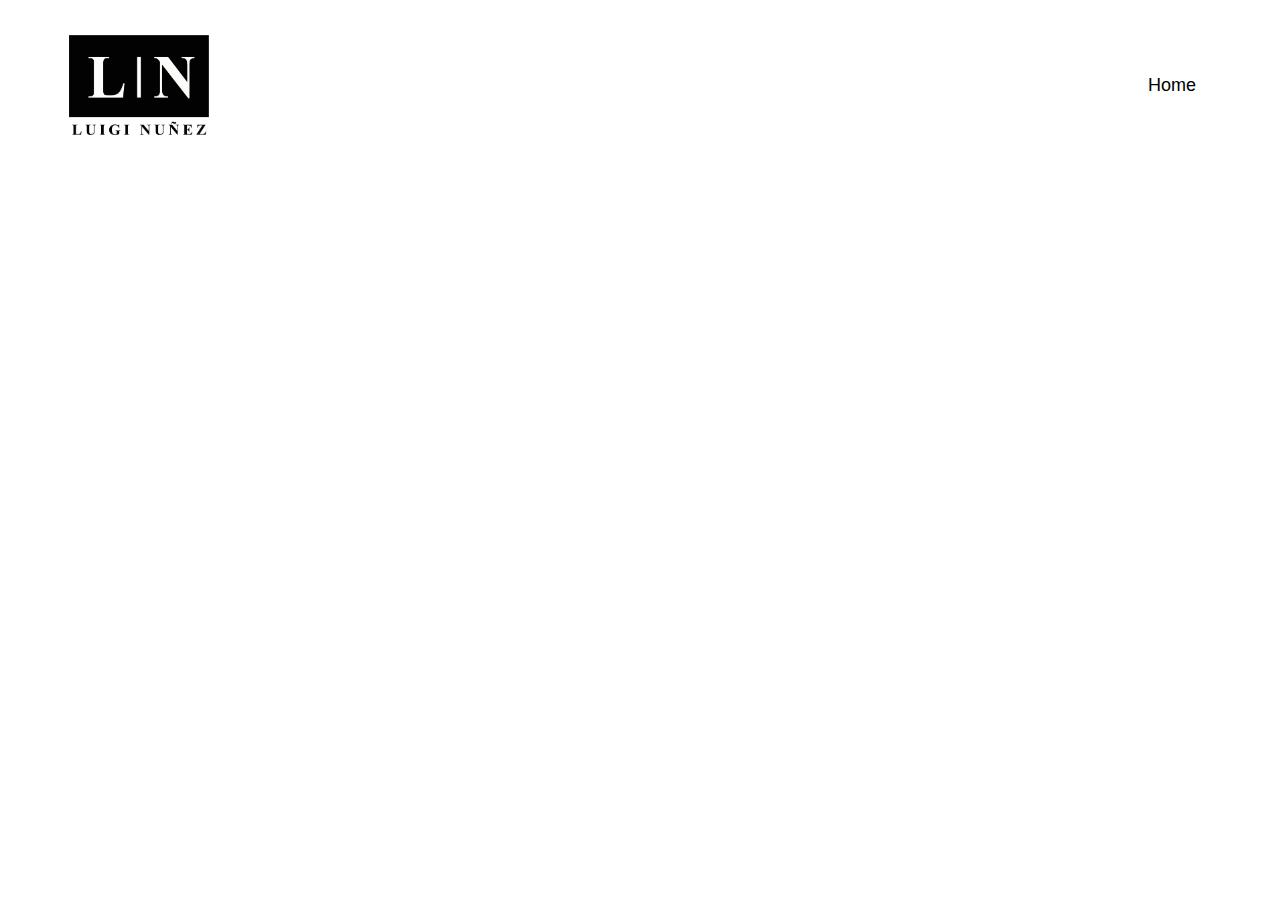
<file: portfolio.html>
<!DOCTYPE html>
<html lang="en">
<head>
    <meta charset="UTF-8">
    <meta http-equiv="X-UA-Compatible"  content="IE=edge">
    <meta name="viewport" content="width=device-width, initial-scale=1.0">
    <title>Graphic Design Portfolio</title>
    <link rel="stylesheet" href="portfolio.css">
    
</head>
<body>
    <div class="container">
        <nav>
            <img src="Images/logo.png" class="logo">
            <ul>
                <li><a href="index.html">Home</a></li>
            </ul>
        </nav>
        <div id="header-text">
            <h1>My Graphic Design Portfolios</h1>
        </div>
    </div>

 





</body>
</html>
</file>
<file: portfolio.css>
*{
    margin: 0;
    padding: 0;
    font-family: 'Poppins', sans-serif;
    box-sizing: border-box;
}
html{
    scroll-behavior: smooth;
}
body{
    background: #ffffff;
    color: #fff;
}
#header{
    width: 100%;
    height: 100vh;
    background-image: url(Images/background.jpg);
    background-size: cover;
    background-position: center;
}
.container{
    padding: 5px 5%;
}

nav{
    display: flex;
    align-items: center;
    justify-content: space-between;
    flex-wrap: wrap;
}

.logo{
    width: 140px;
    margin: 30px 5px;
    
}

nav ul li{
    display: inline-block;
    list-style: none;
    margin: 10px 20px;
    
}

nav ul li a{
    color: black;
    text-decoration: none;
    font-size: 18px;
    position: relative;
}

nav i{
    color: #ff004f;
}



nav ul li a::after{
    content: '';
    width: 0;
    height: 3px;
    background: #ff004f;
    position: absolute;
    left: 0;
    bottom: -6px;
    transition: 0.5s;

}
nav ul li a:hover::after{
    width: 100%;
}
.header-text{
    margin-top: 10%;
    font-size: 30px;
    color: #605e5e;

}
.header-text h1{
    font-size: 80px;
    margin-top: 10px;
    color: black;
    font-family: 'Times New Roman', Times, serif;
}
</file>
